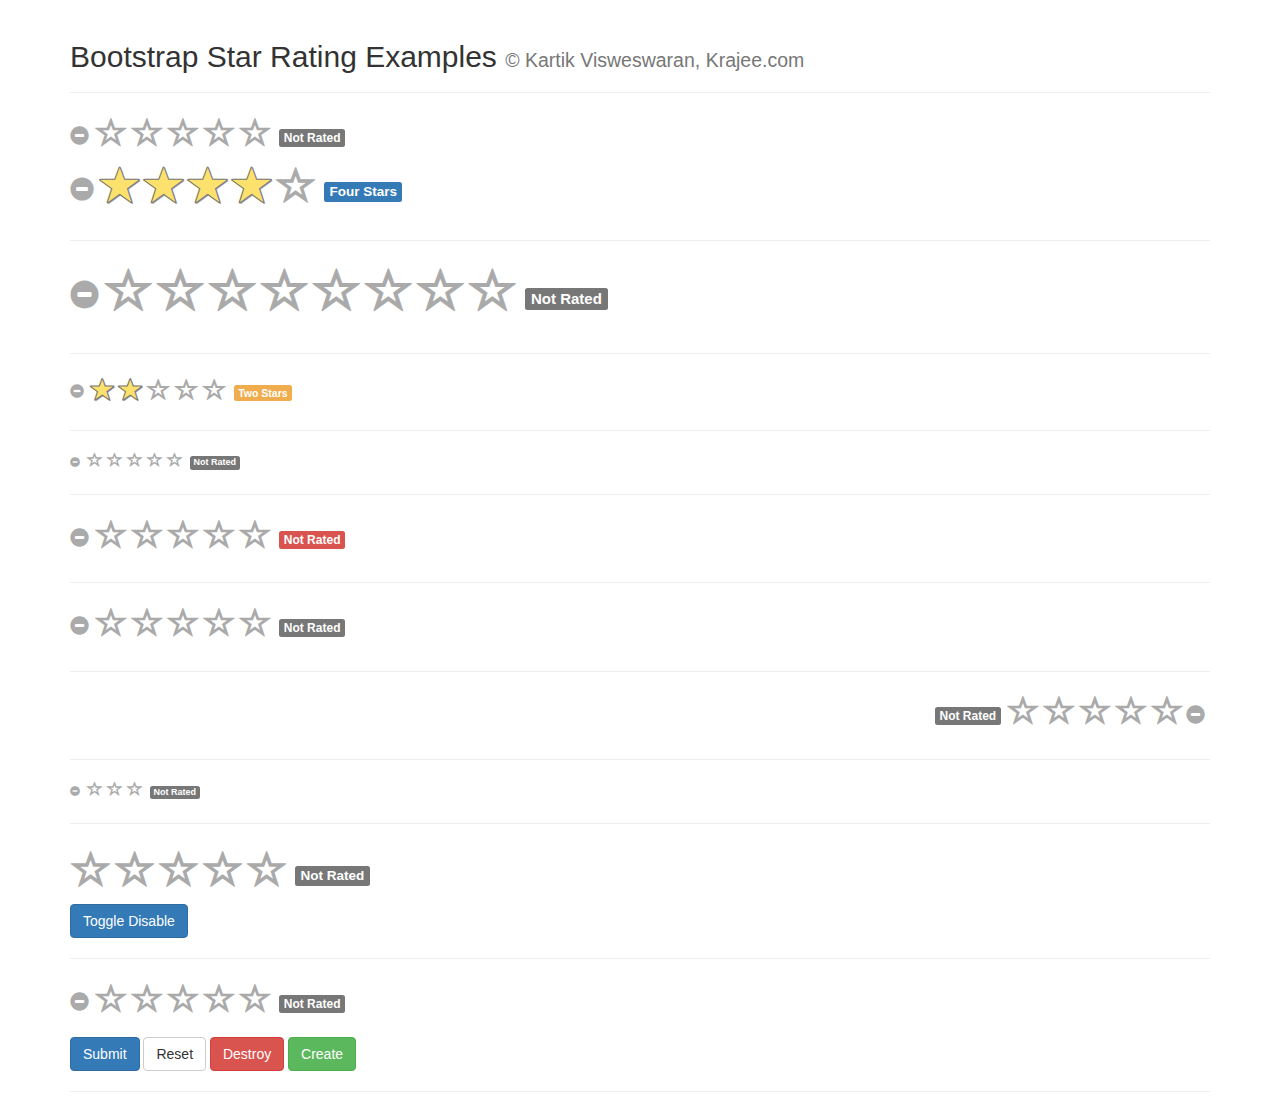
<file: star-rating-plugin/examples/index.html>
<!DOCTYPE html>
<html lang="en">
<head>
    <meta charset="UTF-8"/>
    <title>Krajee JQuery Plugins - &copy; Kartik</title>
    <link href="http://maxcdn.bootstrapcdn.com/bootstrap/3.4.1/css/bootstrap.min.css" rel="stylesheet">
    <link rel="stylesheet" href="http://maxcdn.bootstrapcdn.com/font-awesome/4.4.0/css/font-awesome.min.css">
    <link href="../css/star-rating.css" media="all" rel="stylesheet" type="text/css"/>
    <!--suppress JSUnresolvedLibraryURL -->
    <script src="http://ajax.googleapis.com/ajax/libs/jquery/2.1.1/jquery.min.js"></script>
    <script src="../js/star-rating.js" type="text/javascript"></script>
<body>
<div class="container">
    <div class="page-header">
        <h2>Bootstrap Star Rating Examples
            <small>&copy; Kartik Visweswaran, Krajee.com</small>
        </h2>
    </div>

    <form>
    <input id="input-1" name="input-1" class="rating rating-loading" data-min="0" data-max="5" data-step="1">
        <input id="input-21b" value="4" type="text" class="rating" data-min=0 data-max=5 data-step=0.2 data-size="lg"
               required title="">
        <div class="clearfix"></div>
        <hr>
        <input required id="input-21c" value="" type="text" title="">
        <div class="clearfix"></div>
        <hr>
        <input id="input-21d" value="2" type="text" class="rating" data-min=0 data-max=5 data-step=0.5 data-size="sm"
               title="">
        <hr>
        <input id="input-21e" value="0" type="text" class="rating" data-min=0 data-max=5 data-step=0.5 data-size="xs"
               title="">
        <hr>
        <input id="input-21f" value="0" type="text" data-min=0 data-max=5 data-step=0.1 data-size="md" title="">
        <hr>
        <input id="input-2ba" type="text" class="rating" data-min="0" data-max="5" data-step="0.5" data-stars=5
               data-symbol="&#xe005;" data-default-caption="{rating} hearts" data-star-captions="{}" title="">
        <hr>
        <input id="input-22" value="0" type="text" class="rating" data-min=0 data-max=5 data-step=0.5 data-rtl=1
               data-container-class='text-right' data-glyphicon=0 title="">
        <div class="clearfix"></div>
        <hr>
        <input required class="rb-rating" type="text" value="" title="">
        <hr>
        <input id="rating-input" type="text" title=""/>
        <button id="btn-rating-input" type="button" class="btn btn-primary">Toggle Disable</button>
        <hr>
        <input id="kartik" class="rating" data-stars="5" data-step="0.1" title=""/>
        <div class="form-group" style="margin-top:10px">
            <button type="submit" class="btn btn-primary">Submit</button>
            <button type="reset" class="btn btn-default">Reset</button>
            <button type="button" class="btn btn-danger">Destroy</button>
            <button type="button" class="btn btn-success">Create</button>
        </div>
    </form>
    <hr>
    <script>
        jQuery(document).ready(function () {
            $("#input-21f").rating({
                starCaptions: function (val) {
                    if (val < 3) {
                        return val;
                    } else {
                        return 'high';
                    }
                },
                starCaptionClasses: function (val) {
                    if (val < 3) {
                        return 'label label-danger';
                    } else {
                        return 'label label-success';
                    }
                },
                hoverOnClear: false
            });
            var $inp = $('#rating-input');

            $inp.rating({
                min: 0,
                max: 5,
                step: 1,
                size: 'lg',
                showClear: false
            });

            $('#btn-rating-input').on('click', function () {
                $inp.rating('refresh', {
                    showClear: true,
                    disabled: !$inp.attr('disabled')
                });
            });


            $('.btn-danger').on('click', function () {
                $("#kartik").rating('destroy');
            });

            $('.btn-success').on('click', function () {
                $("#kartik").rating('create');
            });

            $inp.on('rating.change', function () {
                alert($('#rating-input').val());
            });


            $('.rb-rating').rating({
                'showCaption': true,
                'stars': '3',
                'min': '0',
                'max': '3',
                'step': '1',
                'size': 'xs',
                'starCaptions': {0: 'status:nix', 1: 'status:wackelt', 2: 'status:geht', 3: 'status:laeuft'}
            });
            $("#input-21c").rating({
                min: 0, max: 8, step: 0.5, size: "xl", stars: "8"
            });
        });
    </script>
</div>
</body>
</html>
</file>
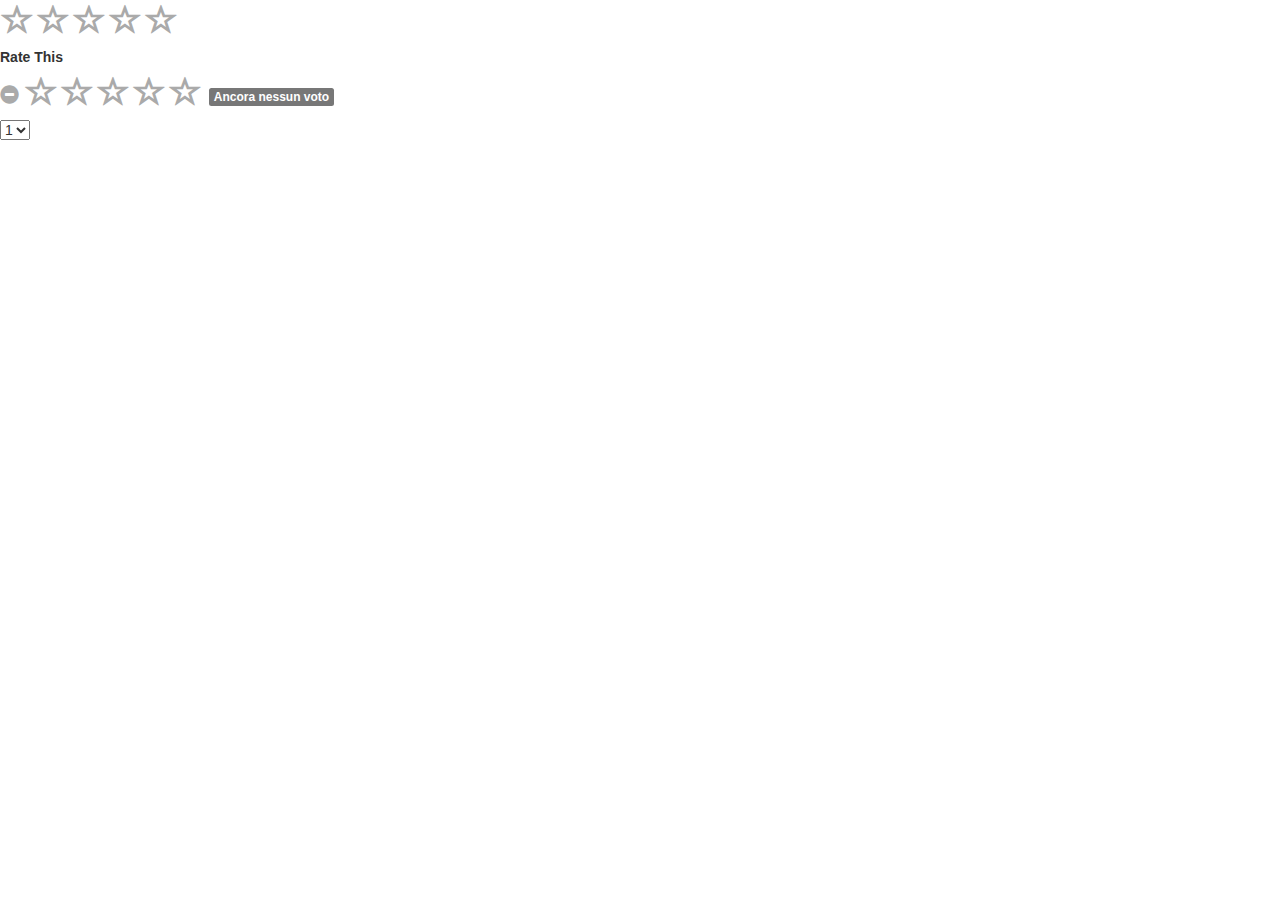
<file: star-rating-plugin/examples/prova.html>
<!DOCTYPE html>
<html lang="en">
<head>
    <meta charset="UTF-8"/>
    <title>prova</title>
    <link href="http://maxcdn.bootstrapcdn.com/bootstrap/3.4.1/css/bootstrap.min.css" rel="stylesheet">
    <link rel="stylesheet" href="http://maxcdn.bootstrapcdn.com/font-awesome/4.4.0/css/font-awesome.min.css">
    <link href="../css/star-rating.css" media="all" rel="stylesheet" type="text/css"/>
    <!--suppress JSUnresolvedLibraryURL -->
    <script src="http://ajax.googleapis.com/ajax/libs/jquery/2.1.1/jquery.min.js"></script>
    <script src="../js/star-rating.js" type="text/javascript"></script>
<body>
<form>
    <input id="input-1" name="input-1" class="rating rating-loading" data-show-clear="false" data-show-caption="false" data-min="0" data-max="5" data-step="1">
    <label for="input-5" class="control-label">Rate This</label>
<input id="input-5" name="input-5" class="rating-loading" star-caption="false" data-show-caption="true">
    
    </form>
    <script>
      $(document).ready(function(){
          $('#input-5').rating({clearCaption: 'Ancora nessun voto'});
      });
    </script>
    </body>
    </html>
    
    
                 <select id="combostar" !important" name="stars">
                   <option value="1">1</option>
                   <option value="2">2</option>
                   <option value="3">3</option>
                   <option value="4">4</option>
                   <option value="5">5</option>
                 </select>
</file>
<file: star-rating-plugin/css/star-rating.css>
/*!
 * bootstrap-star-rating v4.0.6
 * http://plugins.krajee.com/star-rating
 *
 * Author: Kartik Visweswaran
 * Copyright: 2013 - 2019, Kartik Visweswaran, Krajee.com
 *
 * Licensed under the BSD 3-Clause
 * https://github.com/kartik-v/bootstrap-star-rating/blob/master/LICENSE.md
 */
.rating-loading {
    width: 25px;
    height: 25px;
    font-size: 0;
    color: #fff;
    background: transparent url('../img/loading.gif') top left no-repeat;
    border: none;
}

/*
 * Stars & Input
 */
.rating-container .rating-stars {
    position: relative;
    cursor: pointer;
    vertical-align: middle;
    display: inline-block;
    overflow: hidden;
    white-space: nowrap;
}

.rating-container .rating-input {
    position: absolute;
    cursor: pointer;
    width: 100%;
    height: 1px;
    bottom: 0;
    left: 0;
    font-size: 1px;
    border: none;
    background: none;
    opacity: 0;
    padding: 0;
    margin: 0;
}

.rating-container.is-display-only .rating-input,
.rating-container.is-display-only .rating-stars {
    cursor: default;
}

.rating-disabled .rating-input, .rating-disabled .rating-stars {
    cursor: not-allowed;
}

.rating-container .star {
    display: inline-block;
    margin: 0 2px;
    text-align: center;
}

.rating-container .empty-stars {
    color: #aaa;
}

.rating-container .filled-stars {
    position: absolute;
    left: 0;
    top: 0;
    margin: auto;
    color: #fde16d;
    white-space: nowrap;
    overflow: hidden;
    -webkit-text-stroke: 1px #777;
    text-shadow: 1px 1px #999;
}

.rating-rtl {
    float: right;
}

.rating-animate .filled-stars {
    transition: width 0.25s ease;
}

.rating-rtl .filled-stars {
    left: auto;
    right: 0;
    transition: none;
    -webkit-transform: matrix(-1, 0, 0, 1, 0, 0);
    transform: matrix(-1, 0, 0, 1, 0, 0);
}

.rating-rtl.is-star .filled-stars {
    right: 0.06em;
}

.rating-rtl.is-heart .empty-stars {
    margin-right: 0.07em;
}

/**
 * Clear
 */
.rating-container .clear-rating {
    color: #aaa;
    cursor: not-allowed;
    display: inline-block;
    vertical-align: middle;
    font-size: 60%;
}

.clear-rating-active {
    cursor: pointer !important;
}

.clear-rating-active:hover {
    color: #843534;
}

.rating-container .clear-rating {
    padding-right: 5px;
}

/**
 * Caption
 */

/* extend support to BS4 */
.rating-container .caption .label {
    display: inline-block;
    padding: .25em .4em;
    line-height: 1;
    text-align: center;
    vertical-align: baseline;
    border-radius: .25rem;
}

.rating-container .caption {
    color: #999;
    display: inline-block;
    vertical-align: middle;
    line-height: 1;
}

.rating-container .caption {
    margin-left: 5px;
    margin-right: 0;
}

.rating-rtl .caption {
    margin-right: 5px;
    margin-left: 0;
}

/**
 * Print
 */
@media print {
    .rating-container .clear-rating {
        display: none;
    }
}

/**
 * Sizes
 */
.rating-xl  {
    font-size: 48px;
}
.rating-lg  {
    font-size: 40px;
}
.rating-md  {
    font-size: 32px;
}
.rating-sm  {
    font-size: 24px;
}
.rating-xs  {
    font-size: 16px;
}

.rating-xl .caption {
    font-size: 20px;
}
.rating-lg .caption {
    font-size: 18px;
}
.rating-md .caption {
    font-size: 16px;
}
.rating-sm .caption {
    font-size: 14px;
}
.rating-xs .caption {
    font-size: 12px;
}
</file>
